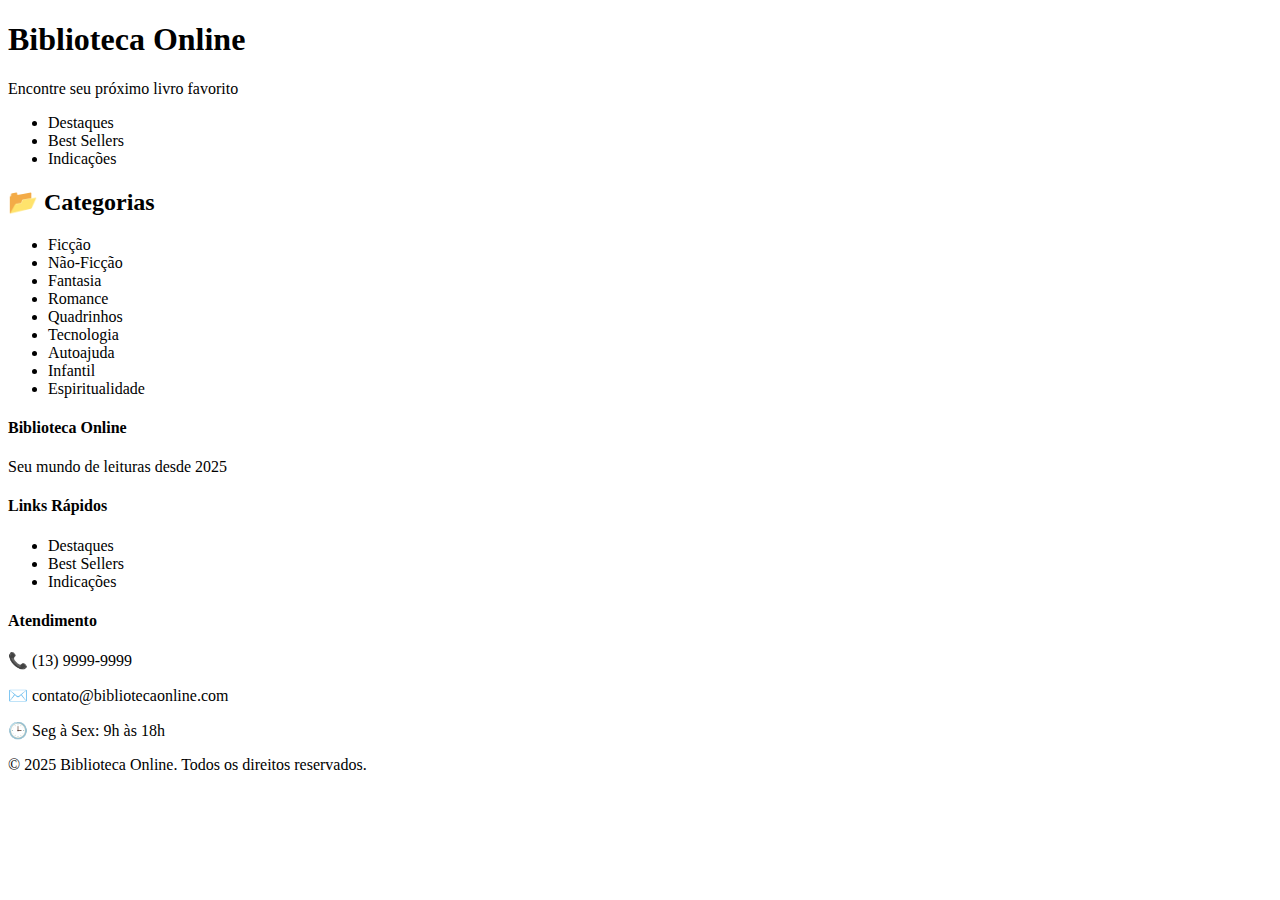
<file: src/main/resources/templates/index.html>
<!DOCTYPE html>
<html xmlns:th="http://www.thymeleaf.org">

<head>
    <title>Biblioteca Online</title>
    <link rel="stylesheet" th:href="@{/css/index.css}">
    <script th:src="@{/js/index.js}"></script>
</head>

<body>
    <header>
        <h1>Biblioteca Online</h1>
        <p>Encontre seu próximo livro favorito</p>
    </header>
    <nav>
        <ul>
            <li><a th:href="@{/destaques}">Destaques</a></li>
            <li><a th:href="@{/bestSellers}">Best Sellers</a></li>
            <li><a th:href="@{/formIndicacao}">Indicações</a></li>
        </ul>
    </nav>
    <section id="categorias">
        <h2>📂 Categorias</h2>
        <div>
            <ul>
                <li><a th:href="@{/ficcao}">Ficção</a></li>
                <li>Não-Ficção</li>
                <li>Fantasia</li>
                <li><a th:href="@{/romance}">Romance</a></li>
                <li><a th:href="@{/quadrinhos}">Quadrinhos</a></li>
                <li>Tecnologia</li>
                <li>Autoajuda</li>
                <li>Infantil</li>
                <li>Espiritualidade</li>
            </ul>
        </div>
    </section>

    <footer>
        <div>
            <div>
                <h4><a th:href="@{/}">Biblioteca Online</a></h4>
                    <p>Seu mundo de leituras desde 2025</p>
            </div>

            <div>
                <h4>Links Rápidos</h4>
                <ul>
                    <li><a th:href="@{/destaques}">Destaques</a></li>
                    <li><a th:href="@{/bestSellers}">Best Sellers</a></li>
                    <li><a th:href="@{formIndicacao}">Indicações</a></li>
                </ul>
            </div>

            <div>
                <h4>Atendimento</h4>
                <p>📞 (13) 9999-9999</p>
                <p>✉️ contato@bibliotecaonline.com</p>
                <p>🕒 Seg à Sex: 9h às 18h</p>
            </div>
        </div>

        <div>
            <p>&copy; 2025 Biblioteca Online. Todos os direitos reservados.</p>
        </div>
    </footer>

</body>


</html>
</file>
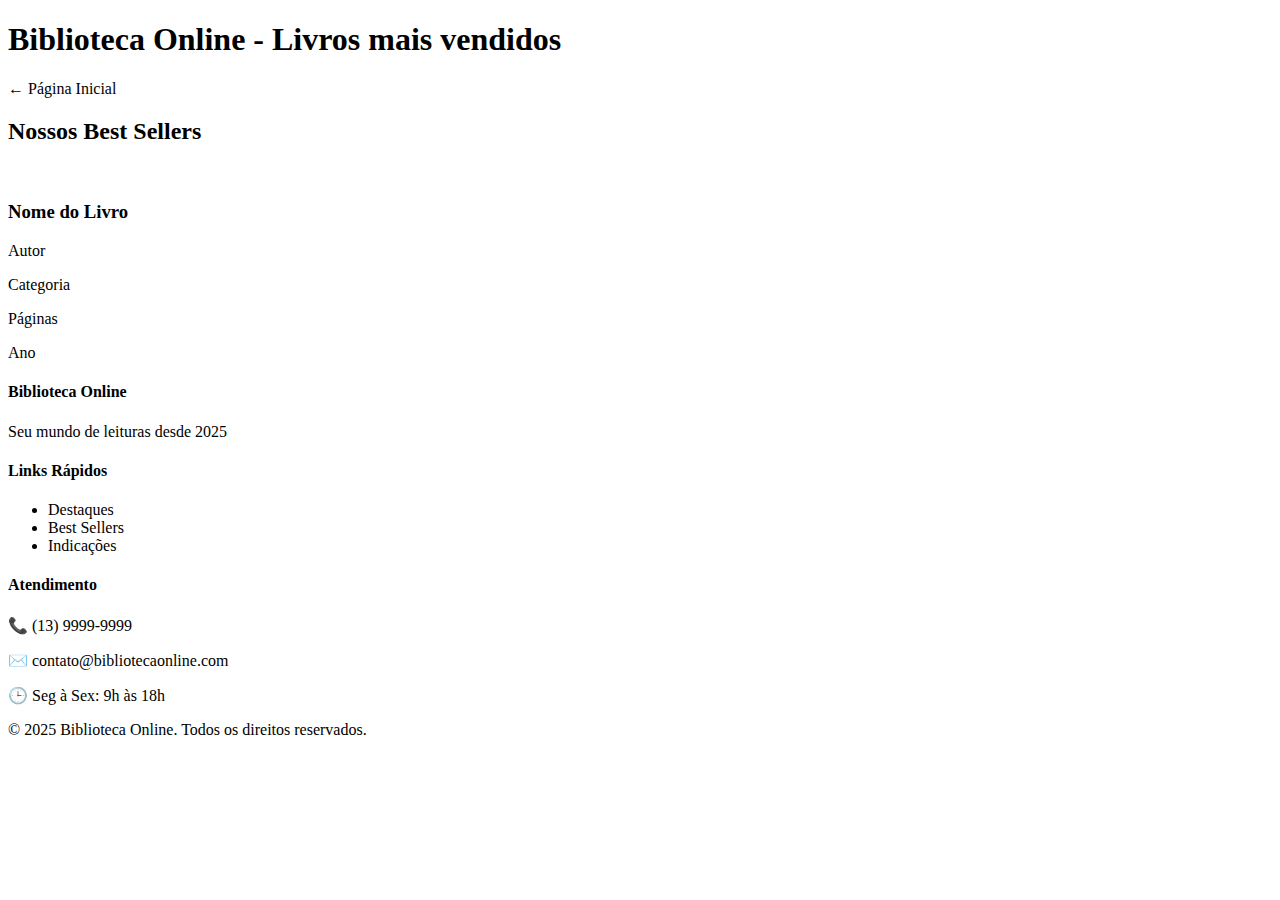
<file: src/main/resources/templates/bestSellers.html>
<!DOCTYPE html>
<html xmlns:th="http://www.thymeleaf.org">

<head>
    <title>Biblioteca Online - Livros mais vendidos</title>
    <link rel="stylesheet" th:href="@{/css/categorias.css}">
</head>

<body>
    <header>
        <h1>Biblioteca Online - Livros mais vendidos</h1>
        <nav>
            <a th:href="@{/}">← Página Inicial</a>
        </nav>
    </header>

    <section class="lista-livros">
        <h2>Nossos Best Sellers</h2>

        <div class="livros-container">
            <!--aqui o html percorre a lista de livros, como se fosse um for, fiz essa logica nas telas parecidas com essa-->
            <div th:each="livro : ${livros}" class="livro-card">
                <!-- Aqui vai a imagem da capa -->
                <div class="capa-livro">
                    <img th:if="${livro.capa}" th:src="@{${livro.capa}}" th:alt="${livro.nome}" class="capa-imagem">
                </div>

                <div class="info-livro">
                    <h3 th:text="${livro.nome}">Nome do Livro</h3>
                    <p class="autor" th:text="'Autor: ' + ${livro.autor}">Autor</p>
                    <p class="categoria" th:text="'Categoria: ' + ${livro.categoria.label}">Categoria</p>
                    <p class="paginas" th:text="'Páginas: ' + ${livro.numeroPaginas}">Páginas</p>
                    <p class="destaque" th:text="${livro.destaque.label} + '!'"></p>
                    <p class="ano" th:text="'Ano: ' + ${livro.anoPublicacao}">Ano</p>
                </div>
            </div>
        </div>
    </section>

    <footer>
        <div>
            <div>
                <h4><a th:href="@{/}">Biblioteca Online</a></h4>
                <p>Seu mundo de leituras desde 2025</p>
            </div>

            <div>
                <h4>Links Rápidos</h4>
                <ul>
                    <li><a th:href="@{/destaques}">Destaques</a></li>
                    <li><a th:href="@{/bestSellers}">Best Sellers</a></li>
                    <li><a th:href="@{formIndicacao}">Indicações</a></li>
                </ul>
            </div>

            <div>
                <h4>Atendimento</h4>
                <p>📞 (13) 9999-9999</p>
                <p>✉️ contato@bibliotecaonline.com</p>
                <p>🕒 Seg à Sex: 9h às 18h</p>
            </div>
        </div>

        <div>
            <p>&copy; 2025 Biblioteca Online. Todos os direitos reservados.</p>
        </div>
    </footer>

</body>

</html>
</file>
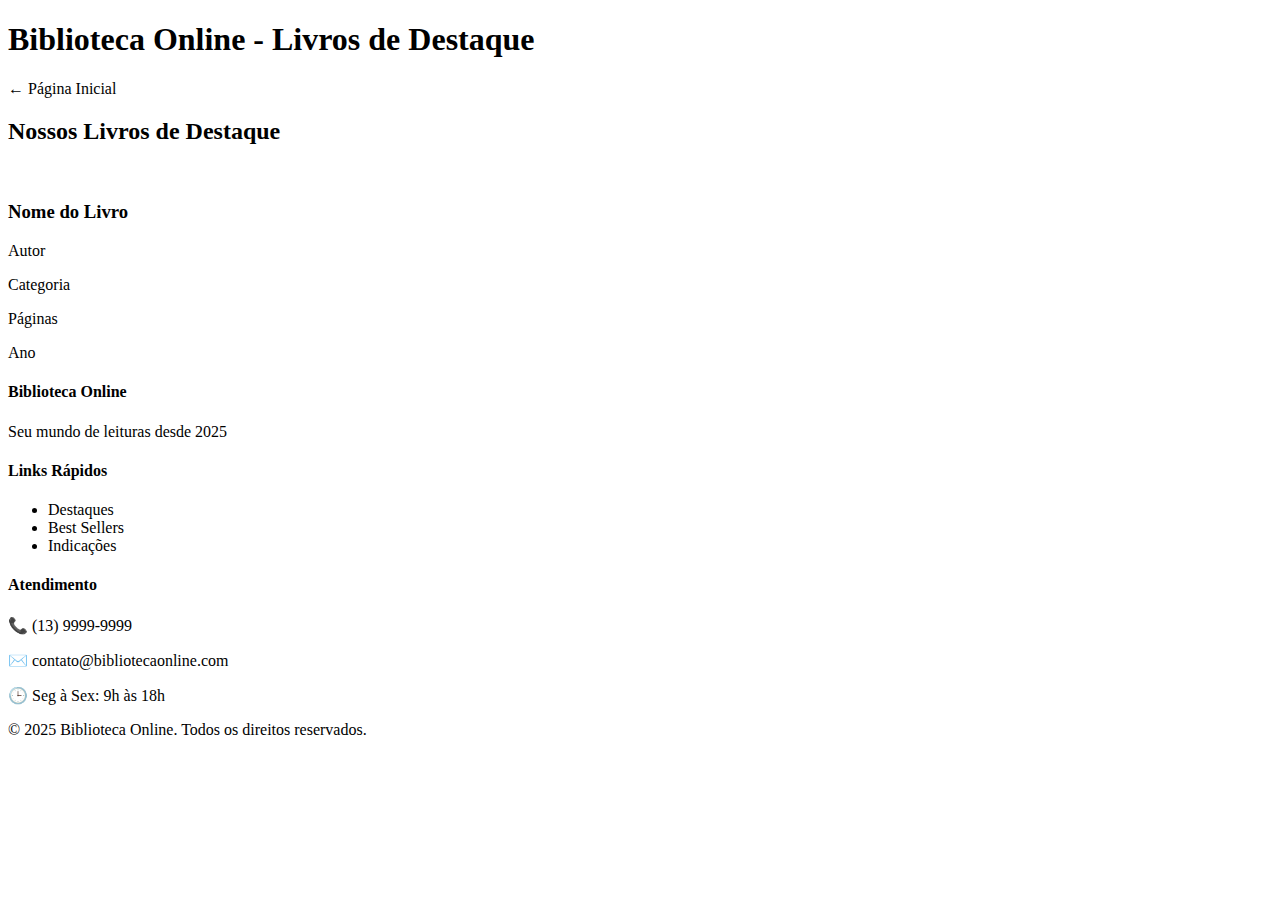
<file: src/main/resources/templates/destaques.html>
<!DOCTYPE html>
<html xmlns:th="http://www.thymeleaf.org">

<head>
    <title>Biblioteca Online - Livros de Destaque</title>
    <link rel="stylesheet" th:href="@{/css/categorias.css}">
</head>

<body>
    <header>
        <h1>Biblioteca Online - Livros de Destaque</h1>
        <nav>
            <a th:href="@{/}">← Página Inicial</a>
        </nav>
    </header>

    <section class="lista-livros">
        <h2>Nossos Livros de Destaque</h2>

        <div class="livros-container">
            <div th:each="livro : ${livros}" class="livro-card">
                <div class="capa-livro">
                    <img th:if="${livro.capa}" th:src="@{${livro.capa}}" th:alt="${livro.nome}" class="capa-imagem">
                </div>

                <div class="info-livro">
                    <h3 th:text="${livro.nome}">Nome do Livro</h3>
                    <p class="autor" th:text="'Autor: ' + ${livro.autor}">Autor</p>
                    <!--exibindo a label a partir da enum categoriaLivro-->
                    <p class="categoria" th:text="'Categoria: ' + ${livro.categoria.label}">Categoria</p>
                    <p class="paginas" th:text="'Páginas: ' + ${livro.numeroPaginas}">Páginas</p>
                    <!--exibindo a label do destaque-->
                    <p class="destaque" th:text="${livro.destaque.label} + '!'"></p>
                    <p class="ano" th:text="'Ano: ' + ${livro.anoPublicacao}">Ano</p>
                    <!--a maioria dos atributos é decoração, não tem ainda uma lógica para eles, como um carrinho de livros, por exemplo-->
                </div>
            </div>
        </div>
    </section>
    <footer>
        <div>
            <div>
                <h4><a th:href="@{/}">Biblioteca Online</a></h4>
                <p>Seu mundo de leituras desde 2025</p>
            </div>

            <div>
                <h4>Links Rápidos</h4>
                <ul>
                    <li><a th:href="@{/destaques}">Destaques</a></li>
                    <li><a th:href="@{/bestSellers}">Best Sellers</a></li>
                    <li><a th:href="@{formIndicacao}">Indicações</a></li>
                </ul>
            </div>

            <div>
                <h4>Atendimento</h4>
                <p>📞 (13) 9999-9999</p>
                <p>✉️ contato@bibliotecaonline.com</p>
                <p>🕒 Seg à Sex: 9h às 18h</p>
            </div>
        </div>

        <div>
            <p>&copy; 2025 Biblioteca Online. Todos os direitos reservados.</p>
        </div>
    </footer>

</body>

</html>
</file>
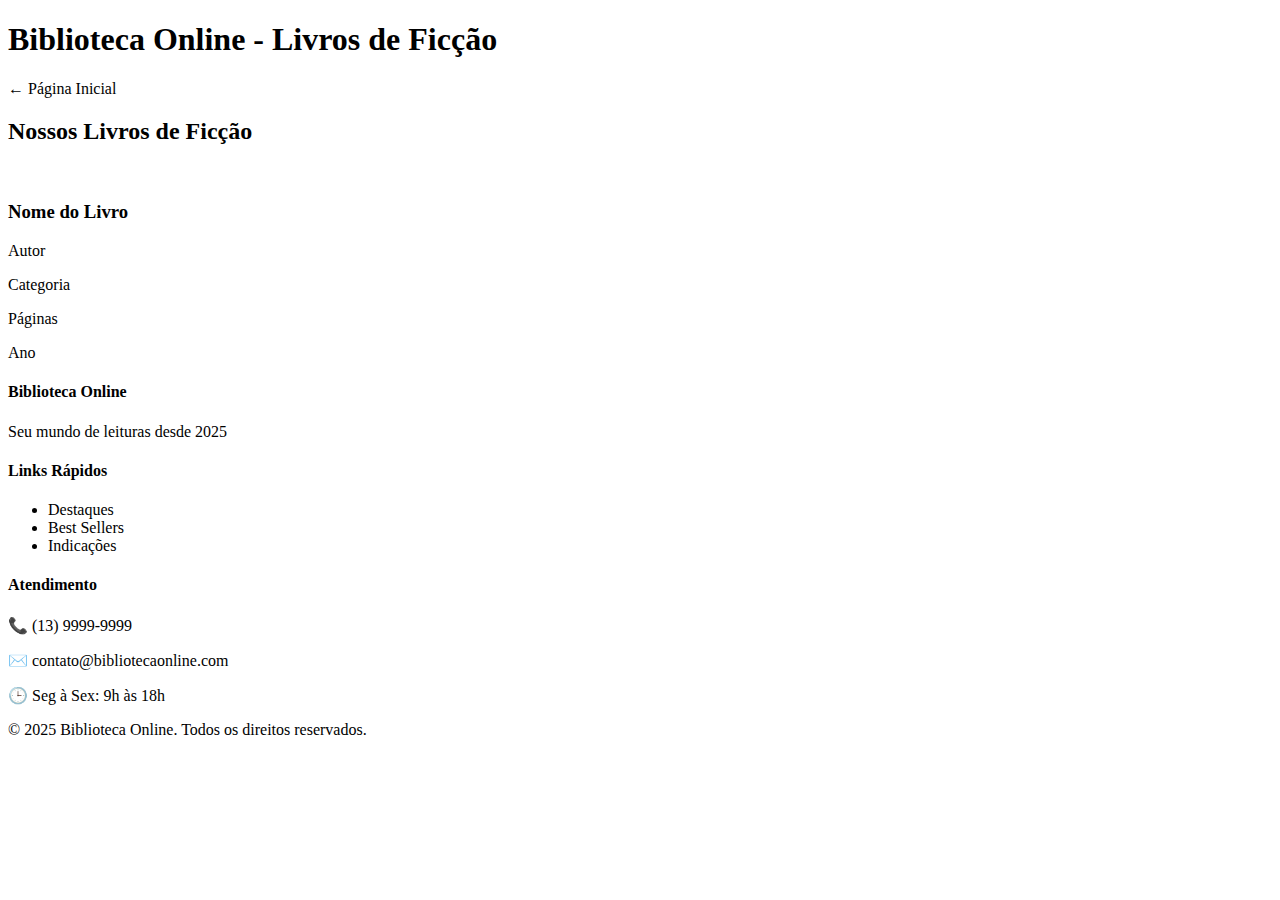
<file: src/main/resources/templates/ficcao.html>
<!DOCTYPE html>
<html xmlns:th="http://www.thymeleaf.org">
<head>
    <title>Biblioteca Online - Livros de Ficção</title>
    <link rel="stylesheet" th:href="@{/css/categorias.css}">
</head>
<body>
    <header>
        <h1>Biblioteca Online - Livros de Ficção</h1>
        <nav>
            <a th:href="@{/}">← Página Inicial</a>
        </nav>
    </header>

        <section class="lista-livros">
            <h2>Nossos Livros de Ficção</h2>
            
            <div class="livros-container">
                <div th:each="livro : ${livros}" class="livro-card">
                    <div class="capa-livro">
                        <img th:if="${livro.capa}" th:src="@{${livro.capa}}" 
                             th:alt="${livro.nome}" class="capa-imagem">
                    </div>
                    
                    <div class="info-livro">
                        <h3 th:text="${livro.nome}">Nome do Livro</h3>
                        <p class="autor" th:text="'Autor: ' + ${livro.autor}">Autor</p>
                        <p class="categoria" th:text="'Categoria: ' + ${livro.categoria.label}">Categoria</p>
                        <p class="paginas" th:text="'Páginas: ' + ${livro.numeroPaginas}">Páginas</p>
                        <p class="destaque" th:text="${livro.destaque.label} + '!'"></p>
                        <p class="ano" th:text="'Ano: ' + ${livro.anoPublicacao}">Ano</p>
                        
                    </div>
                </div>
            </div>
        </section>

<footer>
        <div>
            <div>
                <h4><a th:href="@{/}">Biblioteca Online</a></h4>
                    <p>Seu mundo de leituras desde 2025</p>
            </div>

            <div>
                <h4>Links Rápidos</h4>
                <ul>
                    <li><a th:href="@{/destaques}">Destaques</a></li>
                    <li><a th:href="@{/bestSellers}">Best Sellers</a></li>
                    <li><a th:href="@{formIndicacao}">Indicações</a></li>
                </ul>
            </div>

            <div>
                <h4>Atendimento</h4>
                <p>📞 (13) 9999-9999</p>
                <p>✉️ contato@bibliotecaonline.com</p>
                <p>🕒 Seg à Sex: 9h às 18h</p>
            </div>
        </div>

        <div>
            <p>&copy; 2025 Biblioteca Online. Todos os direitos reservados.</p>
        </div>
    </footer>

</body>
</html>
</file>
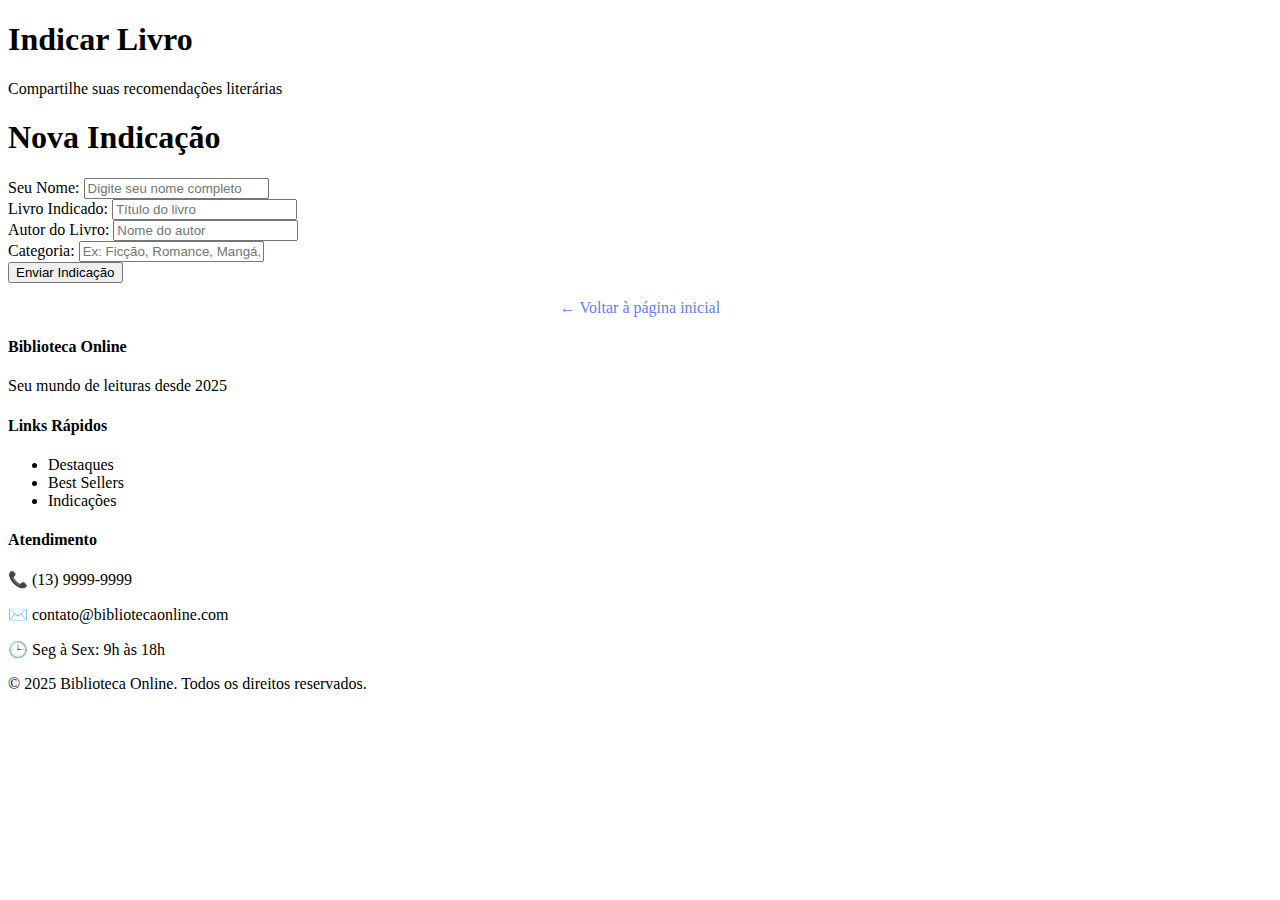
<file: src/main/resources/templates/formIndicacao.html>
<!DOCTYPE html>
<html xmlns:th="http://www.thymeleaf.org">

<head>
    <title>Indicar Livro - Biblioteca Online</title>
    <link rel="stylesheet" th:href="@{/css/indicacao.css}">
</head>

<body>
    <header>
        <h1>Indicar Livro</h1>
        <p>Compartilhe suas recomendações literárias</p>
    </header>
    <section>
        <div class="form-container">
            <h1>Nova Indicação</h1>
            <form th:action="@{/formIndicacao}" method="post" th:object="${ind}">
                <div class="form-group">
                    <label for="nome">Seu Nome:</label>
                    <input type="text" id="nome" th:field="*{nome}" required placeholder="Digite seu nome completo">
                </div>

                <div class="form-group">
                    <label for="livro">Livro Indicado:</label>
                    <input type="text" id="livro" th:field="*{livro}" required placeholder="Título do livro">
                </div>

                <div class="form-group">
                    <label for="autor">Autor do Livro:</label>
                    <input type="text" id="autor" th:field="*{autor}" required placeholder="Nome do autor">
                </div>

                <div class="form-group">
                    <label for="categoria">Categoria:</label>
                    <input type="text" id="categoria" th:field="*{categoria}" required
                        placeholder="Ex: Ficção, Romance, Mangá, etc">
                </div>

                <button type="submit" class="btn-submit">Enviar Indicação</button>
            </form>

            <div style="text-align: center; margin-top: 1rem;">
                <a th:href="@{/}" style="color: #667eea;">← Voltar à página inicial</a>
            </div>
        </div>
    </section>
    <footer>
        <div>
            <div>
                <h4><a th:href="@{/}">Biblioteca Online</a></h4>
                <p>Seu mundo de leituras desde 2025</p>
            </div>

            <div>
                <h4>Links Rápidos</h4>
                <ul>
                    <li><a th:href="@{/destaques}">Destaques</a></li>
                    <li><a th:href="@{/bestSellers}">Best Sellers</a></li>
                    <li><a th:href="@{formIndicacao}">Indicações</a></li>
                </ul>
            </div>

            <div>
                <h4>Atendimento</h4>
                <p>📞 (13) 9999-9999</p>
                <p>✉️ contato@bibliotecaonline.com</p>
                <p>🕒 Seg à Sex: 9h às 18h</p>
            </div>
        </div>

        <div>
            <p>&copy; 2025 Biblioteca Online. Todos os direitos reservados.</p>
        </div>
    </footer>


</body>

</html>
</file>
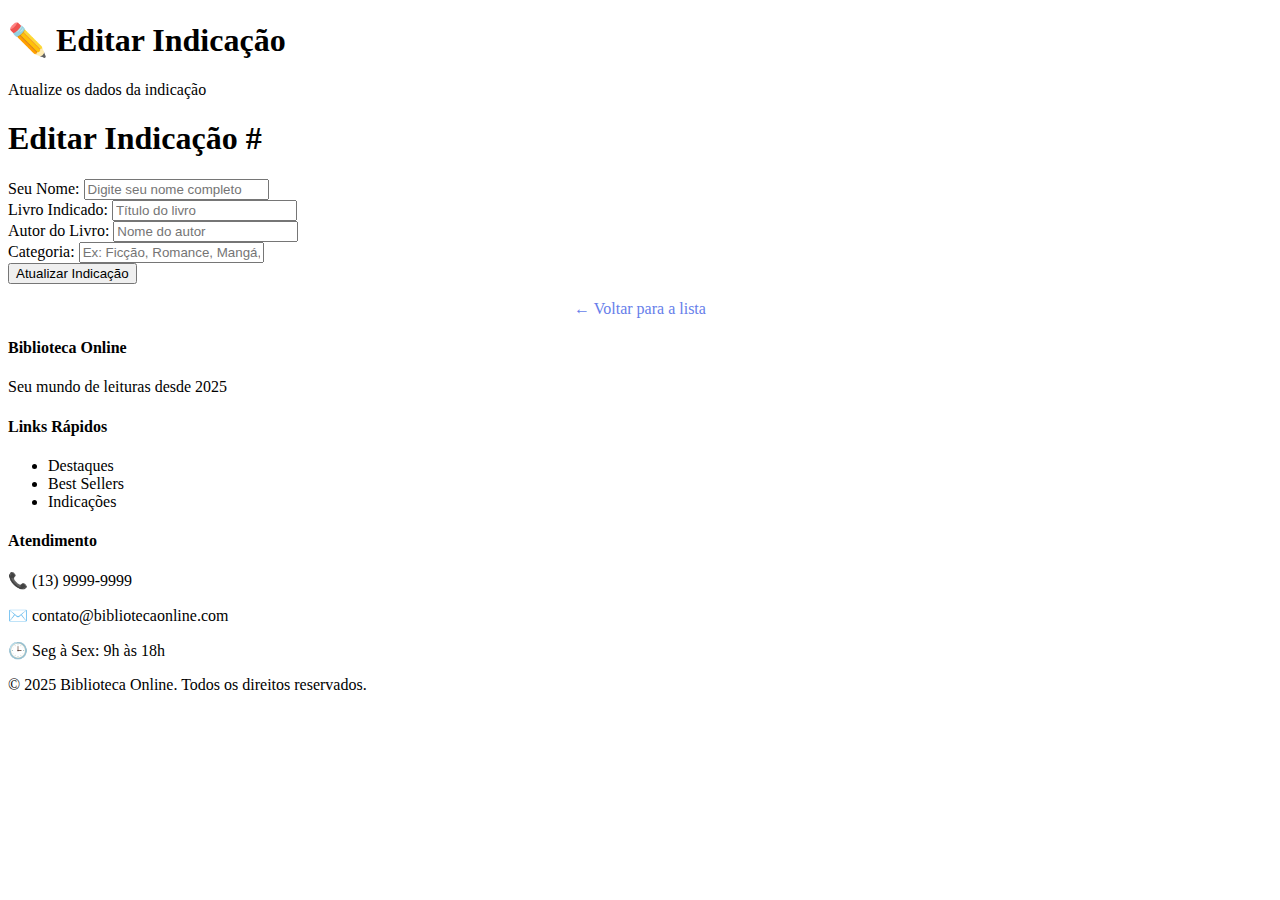
<file: src/main/resources/templates/formIndicacaoUpd.html>
<!DOCTYPE html>
<html xmlns:th="http://www.thymeleaf.org">

<head>
    <title>Editar Indicação - Biblioteca Online</title>
    <link rel="stylesheet" th:href="@{/css/indicacao.css}">
</head>

<body>
    <header>
        <h1>✏️ Editar Indicação</h1>
        <p>Atualize os dados da indicação</p>
    </header>
    <section>

        <div class="form-container">
            <h1>Editar Indicação #<span th:text="${id}"></span></h1>
            <form th:action="@{/upd/indicacao/{id}(id=${id})}" method="post" th:object="${ind}">
                <div class="form-group">
                    <label for="nome">Seu Nome:</label>
                    <input type="text" id="nome" th:field="*{nome}" required placeholder="Digite seu nome completo">
                </div>

                <div class="form-group">
                    <label for="livro">Livro Indicado:</label>
                    <input type="text" id="livro" th:field="*{livro}" required placeholder="Título do livro">
                </div>

                <div class="form-group">
                    <label for="autor">Autor do Livro:</label>
                    <input type="text" id="autor" th:field="*{autor}" required placeholder="Nome do autor">
                </div>

                <div class="form-group">
                    <label for="categoria">Categoria:</label>
                    <input type="text" id="categoria" th:field="*{categoria}" required
                        placeholder="Ex: Ficção, Romance, Mangá, etc">
                </div>

                <button type="submit" class="btn-submit">Atualizar Indicação</button>
            </form>

            <div style="text-align: center; margin-top: 1rem;">
                <a th:href="@{/listar}" style="color: #667eea; text-decoration: none;">← Voltar para a lista</a>
            </div>
        </div>
    </section>
    <footer>
        <div>
            <div>
                <h4><a th:href="@{/}">Biblioteca Online</a></h4>
                <p>Seu mundo de leituras desde 2025</p>
            </div>

            <div>
                <h4>Links Rápidos</h4>
                <ul>
                    <li><a th:href="@{/destaques}">Destaques</a></li>
                    <li><a th:href="@{/bestSellers}">Best Sellers</a></li>
                    <li><a th:href="@{formIndicacao}">Indicações</a></li>
                </ul>
            </div>

            <div>
                <h4>Atendimento</h4>
                <p>📞 (13) 9999-9999</p>
                <p>✉️ contato@bibliotecaonline.com</p>
                <p>🕒 Seg à Sex: 9h às 18h</p>
            </div>
        </div>

        <div>
            <p>&copy; 2025 Biblioteca Online. Todos os direitos reservados.</p>
        </div>
    </footer>


</body>

</html>
</file>
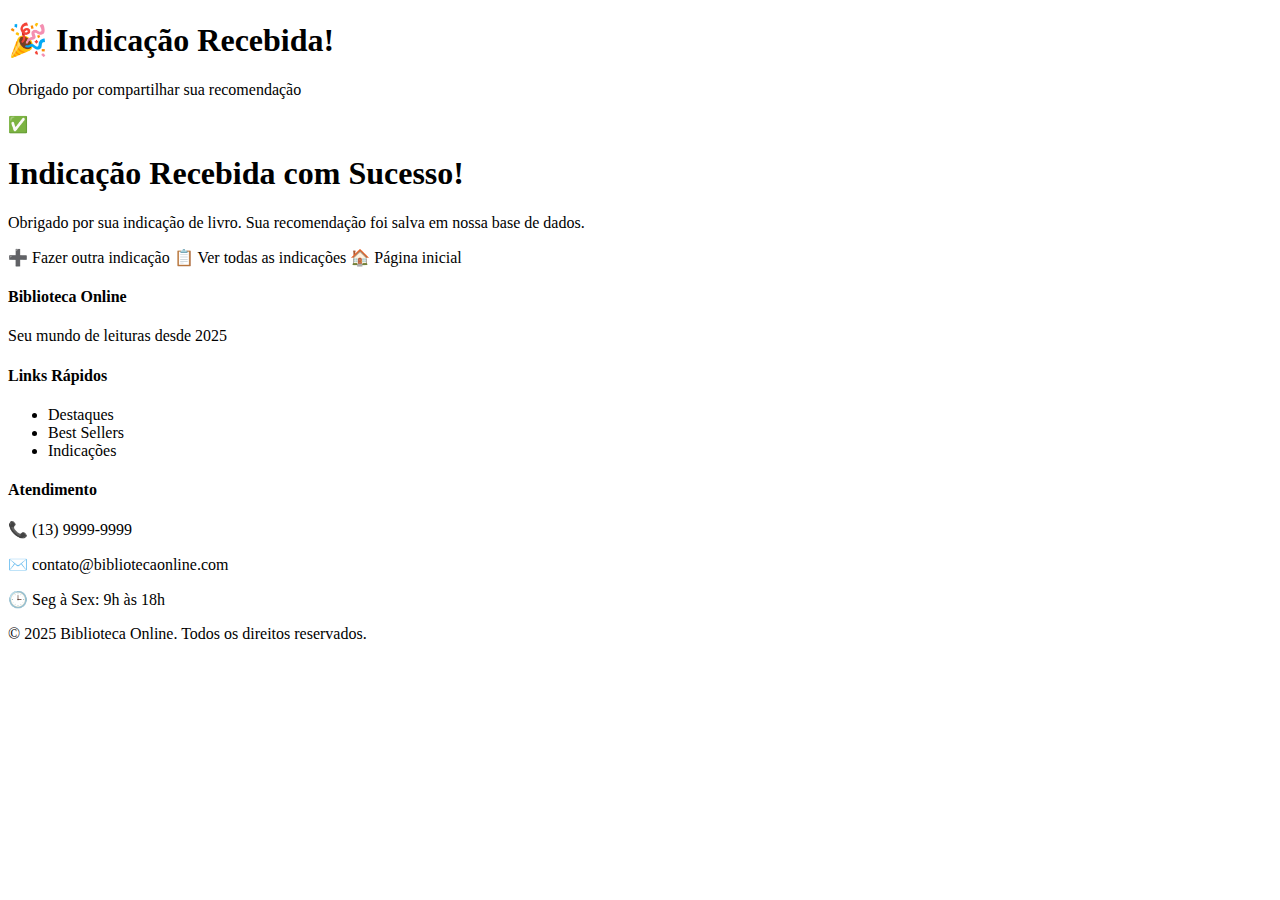
<file: src/main/resources/templates/indicacao-sucesso.html>
<!DOCTYPE html>
<html xmlns:th="http://www.thymeleaf.org">

<head>
    <title>Indicação Recebida - Biblioteca Online</title>
    <link rel="stylesheet" th:href="@{/css/indicacao.css}">
</head>

<body>
    <header>
        <h1>🎉 Indicação Recebida!</h1>
        <p>Obrigado por compartilhar sua recomendação</p>
    </header>
    <section>

        <div class="success-container">
            <div class="success-icon">✅</div>
            <h1>Indicação Recebida com Sucesso!</h1>
            <p>Obrigado por sua indicação de livro. Sua recomendação foi salva em nossa base de dados.</p>

            <div class="success-links">
                <a th:href="@{/formIndicacao}">➕ Fazer outra indicação</a>
                <a th:href="@{/listar}">📋 Ver todas as indicações</a>
                <a th:href="@{/}">🏠 Página inicial</a>
            </div>
        </div>
    </section>
    <footer>
        <div>
            <div>
                <h4><a th:href="@{/}">Biblioteca Online</a></h4>
                <p>Seu mundo de leituras desde 2025</p>
            </div>

            <div>
                <h4>Links Rápidos</h4>
                <ul>
                    <li><a th:href="@{/destaques}">Destaques</a></li>
                    <li><a th:href="@{/bestSellers}">Best Sellers</a></li>
                    <li><a th:href="@{formIndicacao}">Indicações</a></li>
                </ul>
            </div>

            <div>
                <h4>Atendimento</h4>
                <p>📞 (13) 9999-9999</p>
                <p>✉️ contato@bibliotecaonline.com</p>
                <p>🕒 Seg à Sex: 9h às 18h</p>
            </div>
        </div>

        <div>
            <p>&copy; 2025 Biblioteca Online. Todos os direitos reservados.</p>
        </div>
    </footer>


</body>

</html>
</file>
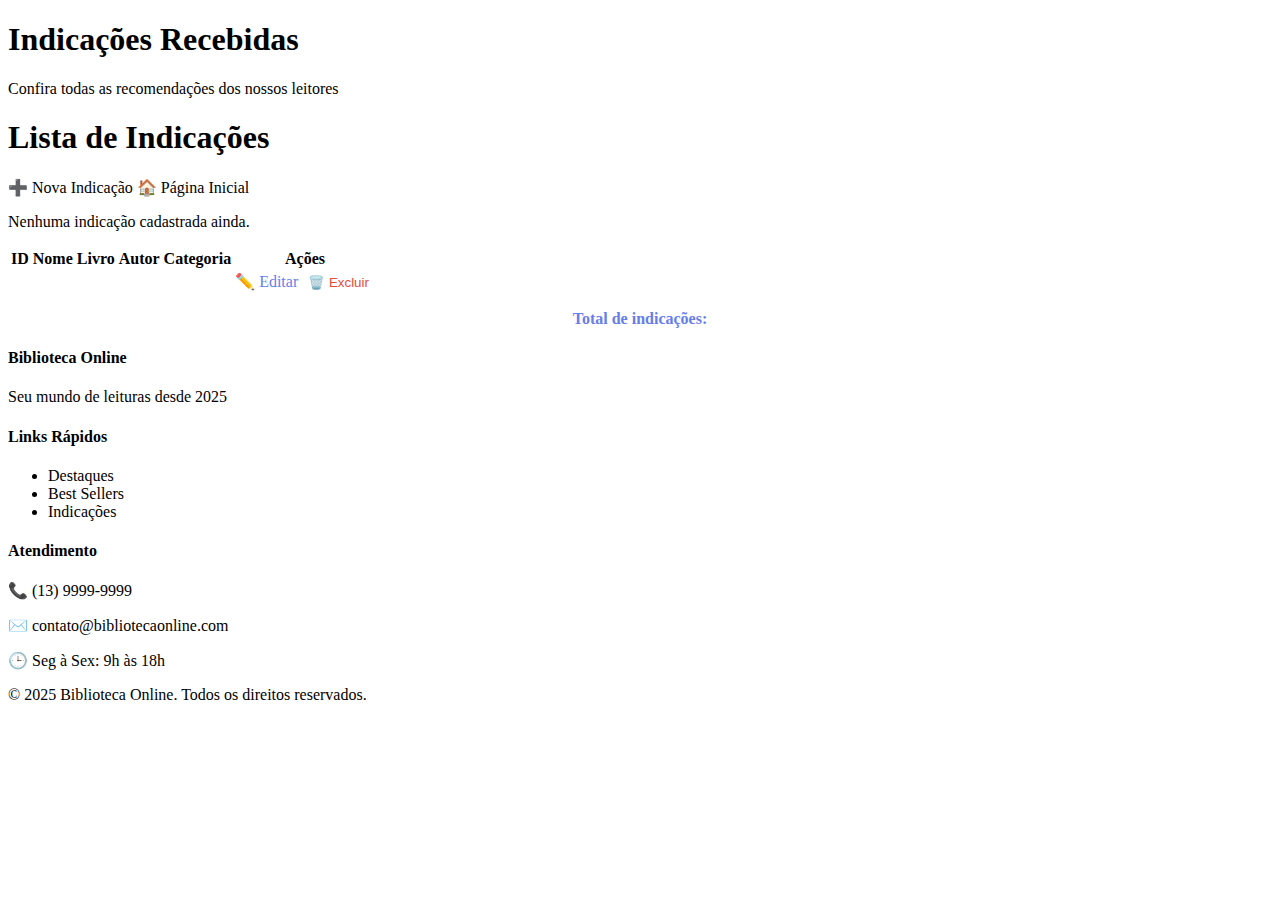
<file: src/main/resources/templates/listarIndicacoes.html>
<!DOCTYPE html>
<html xmlns:th="http://www.thymeleaf.org">

<head>
    <title>Indicações Recebidas - Biblioteca Online</title>
    <link rel="stylesheet" th:href="@{/css/indicacao.css}">
</head>

<body>
    <header>
        <h1>Indicações Recebidas</h1>
        <p>Confira todas as recomendações dos nossos leitores</p>
    </header>

    <div class="list-container">
        <div class="list-header">
            <h1>Lista de Indicações</h1>
            <div class="header-actions">
                <a th:href="@{/formIndicacao}">➕ Nova Indicação</a>
                <a th:href="@{/}">🏠 Página Inicial</a>
            </div>
        </div>

        <div th:if="${indicacoes.empty}">
            <p class="empty-message">Nenhuma indicação cadastrada ainda.</p>
        </div>

        <div th:unless="${indicacoes.empty}">
            <table>
                <thead>
                    <tr>
                        <th>ID</th>
                        <th>Nome</th>
                        <th>Livro</th>
                        <th>Autor</th>
                        <th>Categoria</th>
                        <th>Ações</th>
                    </tr>
                </thead>
                <tbody>
                    <tr th:each="ind : ${indicacoes}">
                        <td th:text="${ind.id}"></td>
                        <td th:text="${ind.nome}"></td>
                        <td th:text="${ind.livro}"></td>
                        <td th:text="${ind.autor}"></td>
                        <td th:text="${ind.categoria}"></td>
                        <td>
                            <a th:href="@{/upd/indicacao/{id}(id=${ind.id})}"
                                style="color: #667eea; text-decoration: none;">✏️ Editar</a>

                            <form th:action="@{/del/indicacao/{id}(id=${ind.id})}" method="post"
                                style="display: inline;"
                                onsubmit="return confirm('Tem certeza que deseja excluir esta indicação?')">
                                <button type="submit" style="color: #e74c3c; 
                       background: none; 
                       border: none; 
                       cursor: pointer;">🗑️ Excluir</button>
                            </form>
                        </td>
                    </tr>
                </tbody>
            </table>

            <p style="text-align: center; margin-top: 1rem; color: #667eea; font-weight: 600;">
                Total de indicações: <span th:text="${indicacoes.size()}"></span>
            </p>
        </div>
    </div>
    <footer>
        <div>
            <div>
                <h4><a th:href="@{/}">Biblioteca Online</a></h4>
                    <p>Seu mundo de leituras desde 2025</p>
            </div>

            <div>
                <h4>Links Rápidos</h4>
                <ul>
                    <li><a th:href="@{/destaques}">Destaques</a></li>
                    <li><a th:href="@{/bestSellers}">Best Sellers</a></li>
                    <li><a th:href="@{formIndicacao}">Indicações</a></li>
                </ul>
            </div>

            <div>
                <h4>Atendimento</h4>
                <p>📞 (13) 9999-9999</p>
                <p>✉️ contato@bibliotecaonline.com</p>
                <p>🕒 Seg à Sex: 9h às 18h</p>
            </div>
        </div>

        <div>
            <p>&copy; 2025 Biblioteca Online. Todos os direitos reservados.</p>
        </div>
    </footer>

    
</body>

</html>
</file>
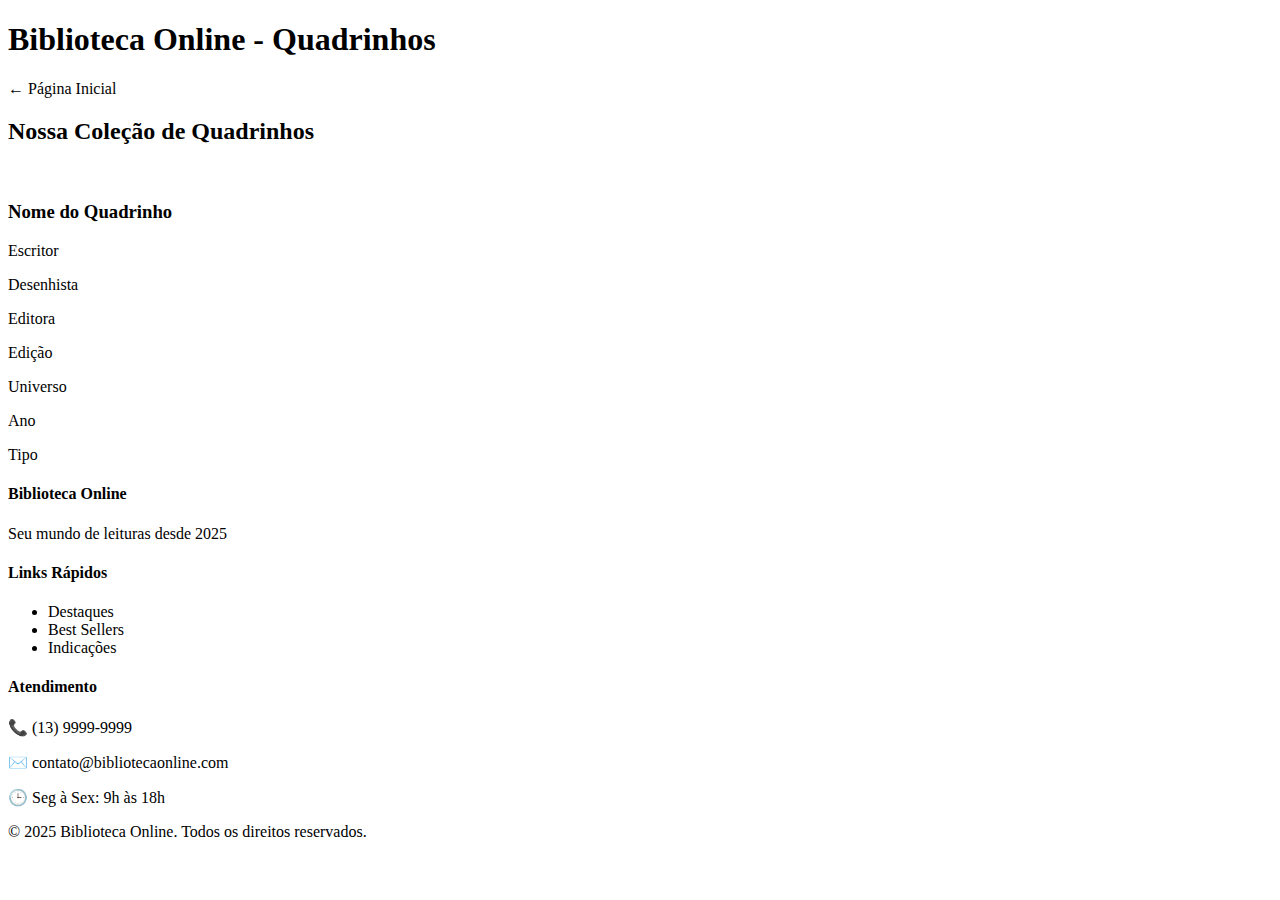
<file: src/main/resources/templates/quadrinhos.html>
<!DOCTYPE html>
<html xmlns:th="http://www.thymeleaf.org">

<head>
    <title>Biblioteca Online - Quadrinhos</title>
    <link rel="stylesheet" th:href="@{/css/categorias.css}">
</head>

<body>
    <header>
        <h1>Biblioteca Online - Quadrinhos</h1>
        <nav>
            <a th:href="@{/}">← Página Inicial</a>
        </nav>
    </header>

    <section class="lista-livros">
        <h2>Nossa Coleção de Quadrinhos</h2>

        <div class="livros-container">
            <div th:each="quadrinho : ${quadrinhos}" class="livro-card">
                <div class="capa-livro">
                    <img th:if="${quadrinho.imagemCapa}" th:src="@{${quadrinho.imagemCapa}}" th:alt="${quadrinho.nome}" class="capa-imagem">
                </div>

                <div class="info-livro">
                    <h3 th:text="${quadrinho.nome}">Nome do Quadrinho</h3>
                    <p class="autor" th:text="'Escritor: ' + ${quadrinho.escritor}">Escritor</p>
                    <p class="autor" th:text="'Desenhista: ' + ${quadrinho.desenhista}">Desenhista</p>
                    <p class="categoria" th:text="'Editora: ' + ${quadrinho.editora}">Editora</p>
                    <p class="paginas" th:text="'Edição: #' + ${quadrinho.numeroEdicao}">Edição</p>
                    <p class="destaque" th:text="'Universo: ' + ${quadrinho.universo}">Universo</p>
                    <p class="ano" th:text="'Ano: ' + ${quadrinho.anoPublicacao}">Ano</p>
                    <p class="tipo" th:text="'Tipo: ' + ${quadrinho.tipoQuadrinho}">Tipo</p>
                </div>
            </div>
        </div>
    </section>

    <footer>
        <div>
            <div>
                <h4><a th:href="@{/}">Biblioteca Online</a></h4>
                <p>Seu mundo de leituras desde 2025</p>
            </div>

            <div>
                <h4>Links Rápidos</h4>
                <ul>
                    <li><a th:href="@{/destaques}">Destaques</a></li>
                    <li><a th:href="@{/bestSellers}">Best Sellers</a></li>
                    <li><a th:href="@{/formIndicacao}">Indicações</a></li>
                </ul>
            </div>

            <div>
                <h4>Atendimento</h4>
                <p>📞 (13) 9999-9999</p>
                <p>✉️ contato@bibliotecaonline.com</p>
                <p>🕒 Seg à Sex: 9h às 18h</p>
            </div>
        </div>

        <div>
            <p>&copy; 2025 Biblioteca Online. Todos os direitos reservados.</p>
        </div>
    </footer>

</body>

</html>
</file>
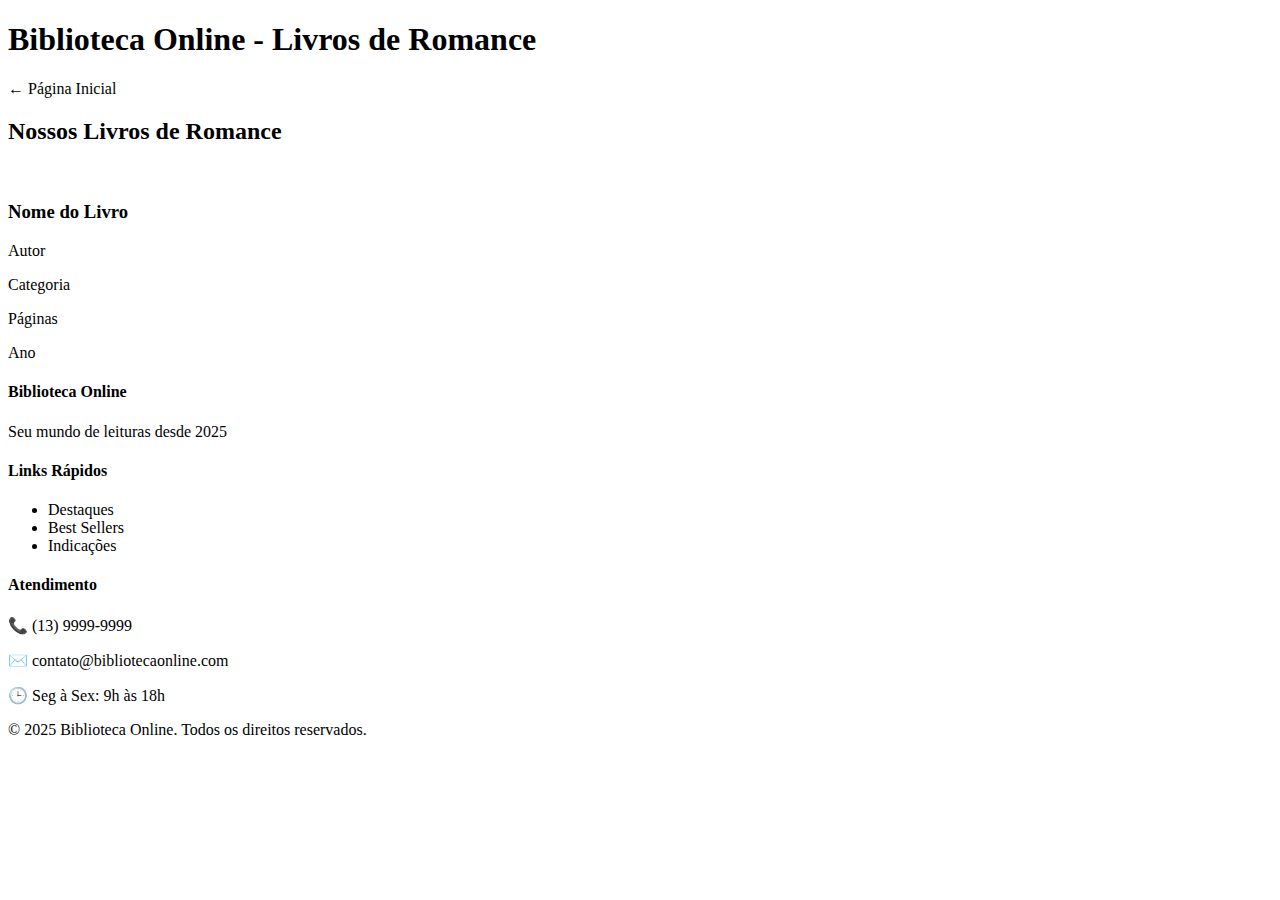
<file: src/main/resources/templates/romance.html>
<!DOCTYPE html>
<html xmlns:th="http://www.thymeleaf.org">

<head>
    <title>Biblioteca Online - Livros de Romance</title>
    <link rel="stylesheet" th:href="@{/css/categorias.css}">
</head>

<body>
    <header>
        <h1>Biblioteca Online - Livros de Romance</h1>
        <nav>
            <a th:href="@{/}">← Página Inicial</a>
        </nav>
    </header>

        <section class="lista-livros">
            <h2>Nossos Livros de Romance</h2>

            <div class="livros-container">
                <div th:each="livro : ${livros}" class="livro-card">
                    <div class="capa-livro">
                        <img th:if="${livro.capa}" th:src="@{${livro.capa}}" th:alt="${livro.nome}" class="capa-imagem">
                    </div>

                    <div class="info-livro">
                        <h3 th:text="${livro.nome}">Nome do Livro</h3>
                        <p class="autor" th:text="'Autor: ' + ${livro.autor}">Autor</p>
                        <p class="categoria" th:text="'Categoria: ' + ${livro.categoria.label}">Categoria</p>
                        <p class="paginas" th:text="'Páginas: ' + ${livro.numeroPaginas}">Páginas</p>
                        <p class="destaque" th:text="${livro.destaque.label} + '!'"></p>
                        <p class="ano" th:text="'Ano: ' + ${livro.anoPublicacao}">Ano</p>
                    </div>
                </div>
            </div>
        </section>
<footer>
        <div>
            <div>
                <h4><a th:href="@{/}">Biblioteca Online</a></h4>
                    <p>Seu mundo de leituras desde 2025</p>
            </div>

            <div>
                <h4>Links Rápidos</h4>
                <ul>
                    <li><a th:href="@{/destaques}">Destaques</a></li>
                    <li><a th:href="@{/bestSellers}">Best Sellers</a></li>
                    <li><a th:href="@{formIndicacao}">Indicações</a></li>
                </ul>
            </div>

            <div>
                <h4>Atendimento</h4>
                <p>📞 (13) 9999-9999</p>
                <p>✉️ contato@bibliotecaonline.com</p>
                <p>🕒 Seg à Sex: 9h às 18h</p>
            </div>
        </div>

        <div>
            <p>&copy; 2025 Biblioteca Online. Todos os direitos reservados.</p>
        </div>
    </footer>

</body>

</html>
</file>
